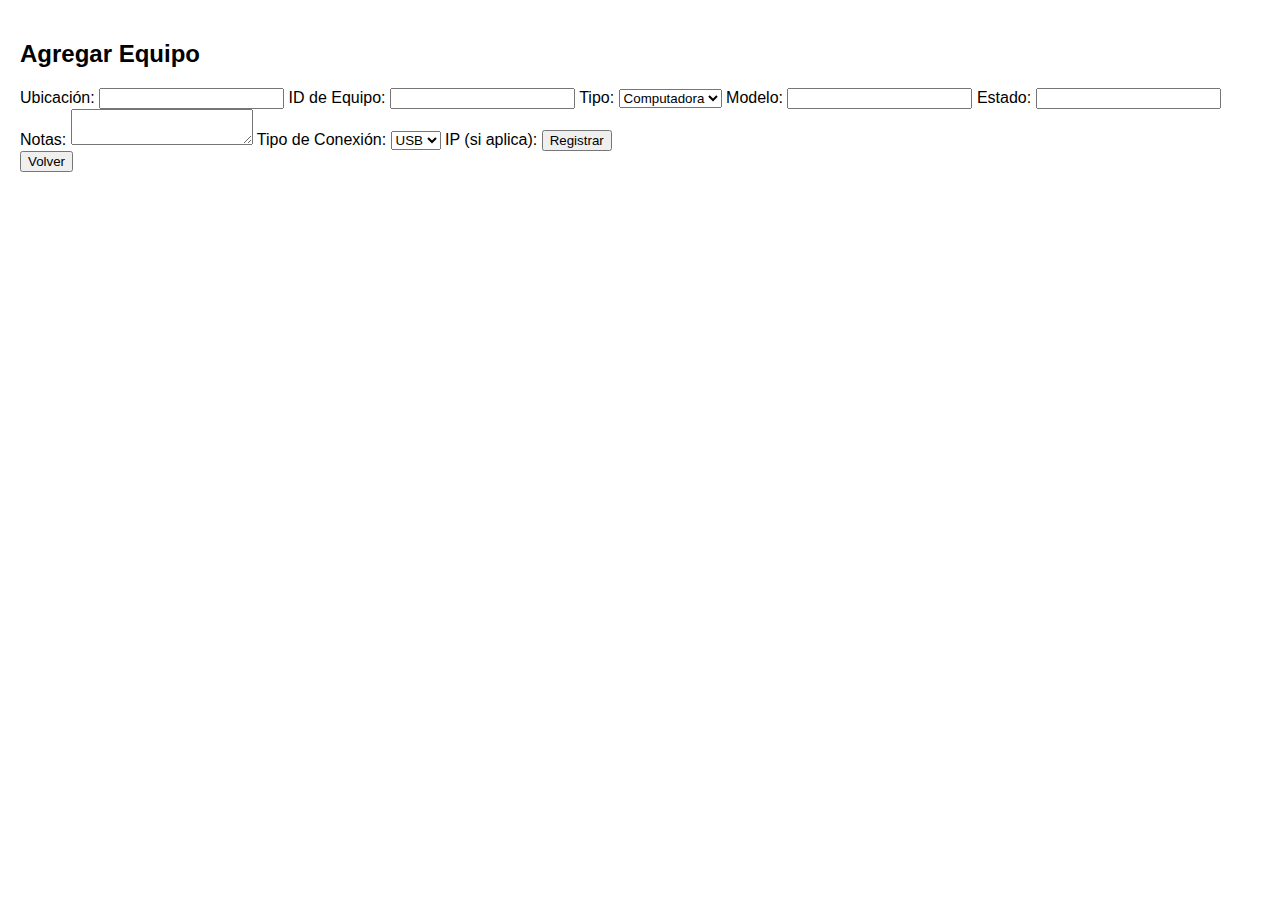
<file: agregar-equipo.html>
<!DOCTYPE html>
<html lang="es">
<head>
    <meta charset="UTF-8">
    <meta name="viewport" content="width=device-width, initial-scale=1.0">
    <title>Agregar Equipo</title>
    <link rel="stylesheet" href="/static/style.css">
</head>
<body>
    <div id="equipo-container">
        <h2>Agregar Equipo</h2>
        <form id="equipo-form">
            <label for="ubicacion">Ubicación:</label>
            <input type="text" id="ubicacion" required>
            <label for="equipo-id">ID de Equipo:</label>
            <input type="number" id="equipo-id" required>
            <label for="tipo">Tipo:</label>
            <select id="tipo" required>
                <option value="Computadora">Computadora</option>
                <option value="Impresora">Impresora</option>
            </select>
            <label for="modelo">Modelo:</label>
            <input type="text" id="modelo" required>
            <label for="estado">Estado:</label>
            <input type="text" id="estado" required>
            <label for="notas">Notas:</label>
            <textarea id="notas"></textarea>
            <label for="tipo-conexion">Tipo de Conexión:</label>
            <select id="tipo-conexion" required>
                <option value="USB">USB</option>
                <option value="IP">IP</option>
            </select>
            <label for="ip">IP (si aplica):</label>
            <input type="text" id="ip" placeholder="192.168.1.1">
            <button type="submit">Registrar</button>
        </form>
        <div id="success-message" style="color: green;"></div>
        <div id="error-message" style="color: red;"></div>
        <button onclick="window.location.href='http://127.0.0.1:5000/admin'">Volver</button>
    </div>
    </div>
    <script src="equipo.js"></script> <!-- Asegúrate de que el archivo esté vinculado aquí -->
</body>
</html>
</file>
<file: static/style.css>
body {
    font-family: Arial, sans-serif;
    margin: 0;
    padding: 20px;
}

header {
    text-align: center;
}

h1 {
    color: #333;
}

table {
    width: 100%;
    border-collapse: collapse;
    margin: 20px 0;
}

th, td {
    border: 1px solid #ddd;
    padding: 8px;
}

th {
    background-color: #f2f2f2;
    text-align: left;
}
#pagination button {
    margin: 0 5px;
    padding: 5px 10px;
    cursor: pointer;
}

#pagination button.active {
    background-color: #007bff;
    color: white;
    border: none;
}
</file>
